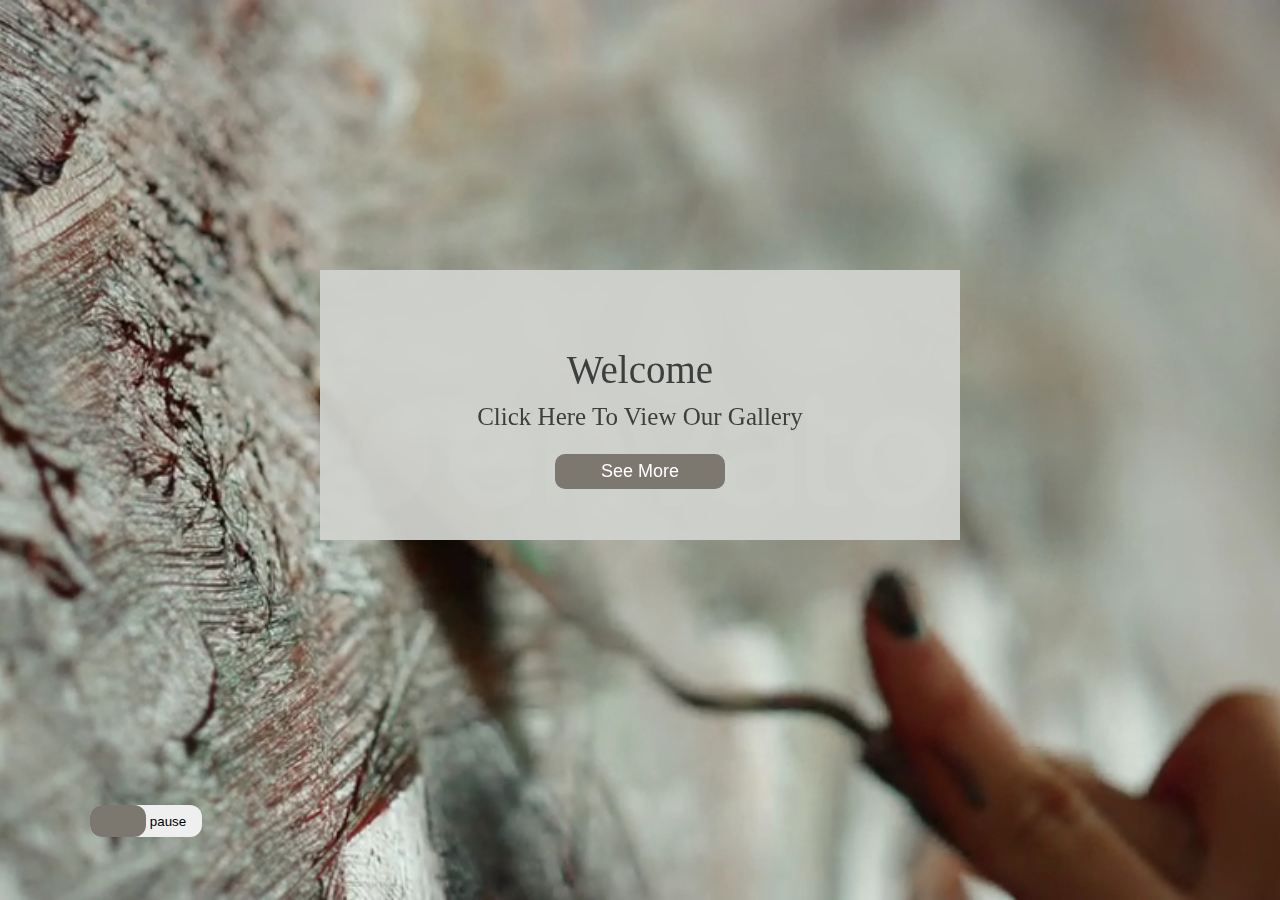
<file: index.html>
<!DOCTYPE html>
<html lang="en">

<head>
    <meta charset="UTF-8">
    <meta name="viewport" content="width=device-width, initial-scale=1.0">
    <title>Document</title>
    <link rel="stylesheet" href="reset.css">
    <link rel="stylesheet" href="style.css">
</head>

<body>
    <header>
        <div class="text-box">
            <h3 class='text1'>Welcome </h3>
            <h3 class="text2">Click Here To View Our Gallery</h3>
            <a class="click-button" href="main.html">
                <button class="button-style">
                    See More
                </button>
            </a>
        </div>
        <video class="container" muted autoplay loop>
            <source src="video_preview_h264.mp4" type="video/mp4">
        </video>
        <button class="switch-btn">
            <span>
                start
            </span>
            <span>
                pause
            </span>
            <span class="switch"></span>
        </button>
    </header>





    <footer>

    </footer>
    <script src="app.js"></script>
</body>

</html>
</file>
<file: style.css>
/* /video header start/ */
.container{
    position: absolute;
    top: 0;
    left: 0;
    width: 100%;
    height: 100%;
    object-fit: cover;
    z-index: -2;
}
.switch-btn{
    position: absolute;
    bottom: 7%;
    left: 7%;
    width: 7rem;
    height: 2rem;
    display: flex;
    align-items: center;
    justify-content: space-around;
    border: none;
    border-radius: 12px;
}
.switch{
    position: absolute;
    width: 50%;
    height: 100%;
    top: 0;
    left: 0;
    background: #7c776f;
    border-radius: 12px;
    margin: 0;
    display: block;

}
.slide .switch{
    left: 50%;
}
/* /video header end/ */

/* ///video text box start/// */
.text-box{
    z-index: 1000000;
    background-color: #d0d2cdf2;
    width: 50%;
    height: 30%;
    position: absolute;
    top: 30%;
    left: 25%;
}
.text1{
    font-size: 39px;
    color: #3e3e3e;
    width: 100%;
    display: flex;
    justify-content: center;
    margin-top: 80px;
}
.text2{
    font-size: 25px;
    display: flex;
    justify-content: center;
    margin-top: 15px;
    color: #3e3e3e;
}
.button-style{
    height: 35px;
    margin: 0 auto;
    margin-top: 25px;
    width: 170px;
    display: flex;
    justify-content: center;
    align-items: center;
    border-radius: 10px;
    border: none;
    background: #7c776f;
    font-size: 18px;
    color: white;
}
.click-button{
    text-decoration-line: none;
}
/* ///video text box end/// */

/* /////main.html header start/// */
.main-header{
    display: flex;
    background: #7e7059;
    justify-content: space-between;
    height: 70px;
    align-items: center;
    position: fixed;
    width: 100%;
    z-index: 1000000;
}
.title{
    color: white;
    font-size: 22px;
    margin-left: 5%;
}
.ul-box{
    display: flex;
    width: 25%;
    justify-content: space-between;
}
.description{
    list-style: none;
    font-size: 20px;
    text-decoration: none;
    color: white;
}
.wrapper{
    width: 12%;
    display: flex;
    justify-content: space-between;
    margin-right: 5%;
    flex-wrap: wrap;
    margin-top: 10px;
}
.marginTop{
    margin-top: 65px;
}
.change-lang{
    width: 25%;
    background: white;
    font-size: 17px;
    height: 56px;
    display: none;
}
.div-size{
    width: 33.3%;
}
.lang-style{
    border-bottom: solid 1px black;
    padding: 5px 0;
    margin-bottom: 5px;
    display: flex;
    justify-content: center;
}
.display{
    display: flex;
    justify-content: center;
}
.show-box{
    display: block;
}
.icons{
width: 50px;
}
/* /////main.html header end/// */

/* /////main.html header start/// */

.main-img{
    width: 100%;
    height: 700px;
    overflow: hidden;
    position: relative;
}
.imgstyle{
    width: 100%;
    position: absolute;
    top: 0;
    left: 0;
}
.main-img-text{
    position: absolute;
    z-index: 1000;
    width: 40%;
    height: 35%;
    background: #d6c2a9a3;
    left: 30%;
    top: 40%;
    border-radius: 2px;
    display: flex;
    justify-content: center;
    align-items: center;
    font-size: 34px;
    color: #32312d;
}
/* /////main.html header end/// */

/* ///slider start/// */
.slide-container{
width: 90%;
height: 500px;
 margin: 0 auto;
 position: relative;
 margin-top: 50px;
 overflow: hidden;
}
.slider{
width: 100%;
height: 100%;
display: grid;
position: absolute;
transition: all 0.25s ease-in-out;
}
.slider-picture{
    width: 300px;
    margin-top: 28px;
}
.slider{
    display: flex;
    justify-content: space-between;
}
.picture-descript{
 display: flex;
 justify-content: center;
 font-size: 18px;
    margin-bottom: 15px;
    margin-top: 15px;
}
.picture-price{
    display: flex;
    justify-content: center;
    font-size: 18px;
    font-weight: bold;
}
.prevBtn{
    position: absolute;
    top: 0;
    right: 80px;
    width: 50px;
    margin-bottom: 30px;
}
.nextBtn{
    position: absolute;
    top: 0;
    right: 30px;  
    width: 50px;
    margin-bottom: 30px;
}
.see-more{
    justify-content: center;
    font-size: 20px;
    width: 300px;
    display: flex;
    height: 40px;
    align-items: center;
    background: #e7e5d5;
    border-radius: 30px;
}
.SeeMoreImg{
    width: 100px;
}
.slider-flex{
    display: flex;
    justify-content: center;
    align-items: center;
}
.a-style{
    text-decoration: none;
    color: black;
}
/* ///slider end/// */

/* //artist description start*/
.artists-container{
    width: 100%;
    display: flex;
    justify-content: center;
    background: #f3e7d2a3;
    margin-top: 50px;
    padding: 65px 0;
}
.descriptions{
    width: 90%;
    padding: 30px;
    border: solid #6e501b 1px;
}
.artists-title{
    display: flex;
    justify-content: center;
    font-size: 25px;
    width: 40%;
    margin: 0 auto;
    margin-bottom: 21px;
    border-bottom: black solid 1px;
    padding-bottom: 14px;
}
.img-container{
    width: 155px;
    border-radius: 100%;
    overflow: hidden;
    margin: 0 auto;
    margin-bottom: 15px;
}
.persons-img{
   width: 100%;
}
.name{
    display: flex;
    justify-content: center;
    font-size: 20px;
}
.job{
    display: flex;
    justify-content: center;
    margin-top: 10px;
    font-size: 15px;
}
.info{
    display: flex;
    justify-content: center;
    width: 48%;
    margin: 0 auto;
    margin-top: 25px;
    font-size: 19px;
    height: 120px;
}
.button-wrapper{
    display: flex;
    justify-content: center;
 
}
.arrowstyle{
width: 50px;
}
/* //artist description end*/

/* ///tab conatiner start/// */
.tab-box{
    display: flex;
    width: 90%;
    margin: 0 auto;
    margin-top: 60px;
    justify-content: space-evenly;
}
.tabImage-container{
width: 26%;
}
.tab-image{
    width: 100%;
}
.about{
    width: 50%;
    margin-top: 80px;
}
.tab-buttons{
    justify-content: center;
    display: flex;
}
.about-content{
    border: solid #7e70586b  1.5px;
    padding: 0 0 20px 20px;
    border-radius: 12px;
}

.tab-btn{
    width: 200px;
    height: 35px;
    font-size: 16px;
    background: #f8f3eb;
    border: none;
}
.tab-text{
    font-size: 19px;
    width: 90%;
    line-height: 1.2;
   
}
.tab-title{
    font-size: 18px;
    margin: 30px 0 20px 15px;
}
.active{
background: #7e7059;
color: white;
}
.content{
    display: none;
}
.content-active{
    display: block;
}
/* ///tab conatiner end/// */

/* ///validation form style start/// */
.form-wrapper{
    width: 100%;
    background: #99b7a6;
    height: 600px;
    margin-top: 60px;
    display: flex;
    justify-content: center;
    align-items: center;
    border-radius: 5px;
}
.form-title{
    font-size: 30px;
    margin-top: 50px;
    display: flex;
    justify-content: center;
    letter-spacing: 0.7px;
    margin-bottom: 30px;
}
.form{
    width: 70%;
    height: 560px;
    background: white;
    border-radius: 12px;
}
.label{
    display: flex;
    margin: 0 auto;
    margin-top: 20px;
    font-size: 22px;
    width: 27%;
}
.input{
    display: flex;
    margin: 0 auto;
    margin-top: 10px;
    height: 25px;
    width: 300px;
    font-size: 15px;
    padding-left: 15px;
    border-radius: 5px;
    border: black 1.5px solid;
}
.error{
    width: 70%;
    display: flex;
    justify-content: center;
    margin: 0 auto;
    margin-top: 15px;
    color: #9f0e0e;
}
.submit{
    height: 30px;
    width: 150px;
    display: flex;
    justify-content: center;
    margin: 0 auto;
    margin-top: 20px;
    font-size: 15.5px;
    background: #8b7a7a;
    color: white;
    border: none;
    border-radius: 2px;
}
.red{
    border: solid #9f0e0e 2px ;
}
/* ///material list */
.visibilty{
visibility: hidden;
}
.visibilty-on{
    visibility: visible;
}
.alert-danger{
  color: rgb(83, 31, 31);


}
.alert-success{
    color: rgb(40, 75, 40);

}
/* ////material list/// */
.section-center{
    height: 550px;
    width: 100%;
    display: flex;
    justify-content: center;
    align-items: center;
}
.material-form{
    width: 50%;
    height: 450px;
    background: #ebe0e0;
    border-radius: 5px;
}
.list-main-title{
    font-size: 23px;
    display: flex;
    justify-content: center;
    margin-top: 24px;
    margin-bottom: 20px;
}
.form-control{
    justify-content: center;
    display: flex;
}
#material{
    height: 25px;
    width: 220px;
    margin-right: 10px;
    border-radius: 4px;
    border: 1px solid #8b7a7a;
    font-size: 15px;
    padding-left: 7px;
}
.material-submit{
    width: 80px;
    border-radius: 5px;
    border: solid 1px #8b7a7a;
    background: #7e7058;
    font-size: 15px;
    color: white;

}
.list-container{
    width: 50%;
    margin: 0 auto;
    margin-top: 20px;
}
.material-item{
    display: flex;
    justify-content: space-between;
    font-size: 18px;
    width: 100%;
    background: white;
    margin-bottom: 10px;
    height: 34px;
    align-items: center;
    padding: 0 10px;
    border-radius: 4px;
}
.clear-btn{
    margin: 0 auto;
    width: 100px;
    height: 26px;
    display: flex;
    justify-content: center;
    align-items: center;
    background: white;
    border-radius: 5px;
    border: solid 1px #8b7a7a;
    color: #4b4040;
    font-size: 16px;
}
.alert{
    display: flex;
    justify-content: center;
    margin-top: 27px;
}
.delete-btn{
    border: none;
    background: white;
    font-size: 15px;
}
.edit-btn{
    border: none;
    background: white;
    font-size: 15px;
}
.footer{
width: 100%;
height: 40px;
background-color:    #7e7058;
}
</file>
